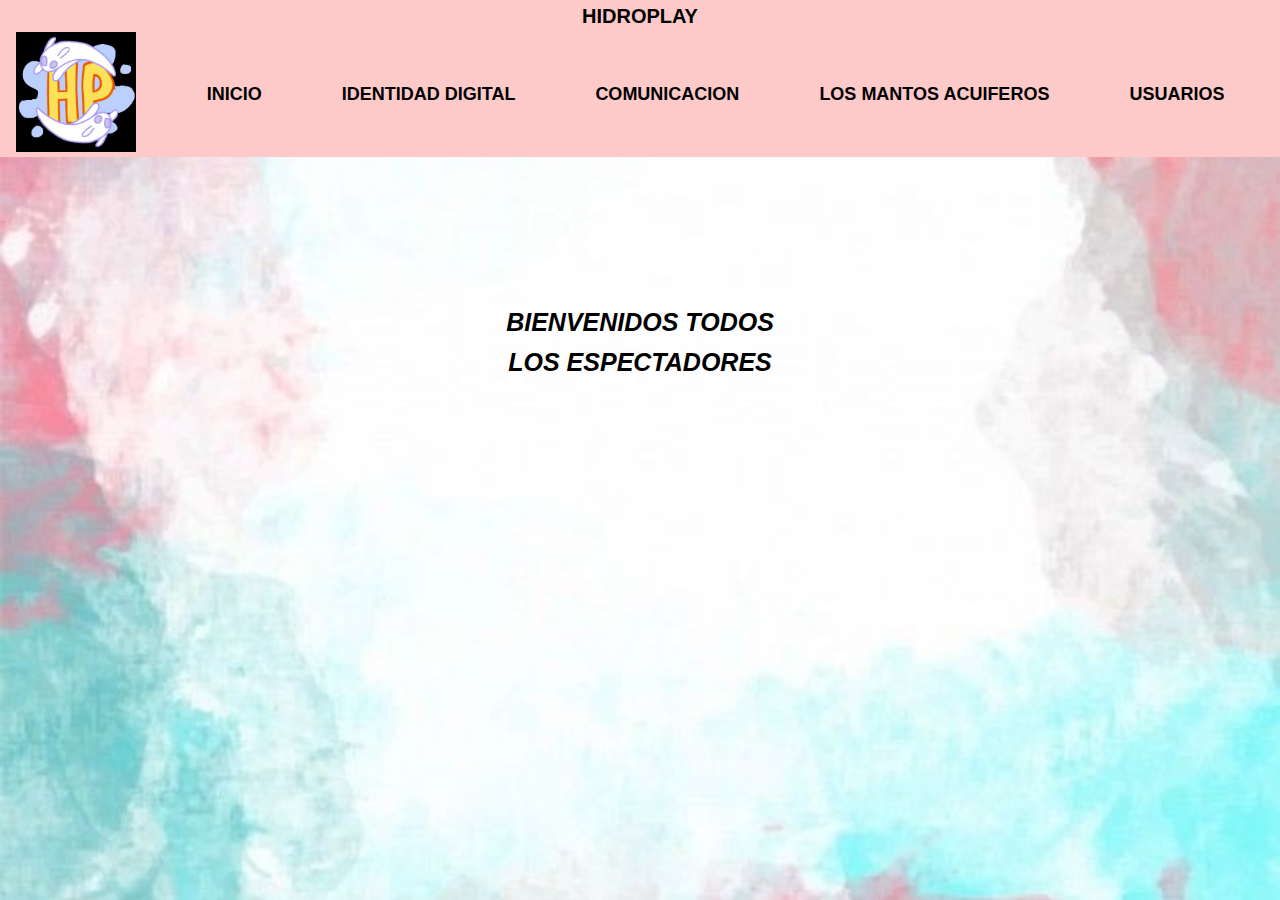
<file: t1.html>
<!DOCTYPE html>
<html lang="es">
    <head>
        <link href="css/style.css" rel="stylesheet">
        <meta charset="UTF-8">
        <meta http-equiv="X-UA-Compatible" content="IE=edge">
        <meta name="viewport" content="width=device-width, initial-scale=1.0">
        <title>EMPREZA</title>
    </head>
    
    <body>
        <h1><center>HIDROPLAY</center></h1>
        <header>
            <!--agregar encabezado-->
            <nav>
            <a href="#" rel="noopener noreferrer">
                <img src="img/logoemprezaaaa.jpg" alt="logoempreza" class="logo">
            </a>
            <ul class="enlaces-menu">
                <li><a href="t1.html" rel="noopener noreferrer">INICIO</a></li>
                <li><a href="t2.html" rel="noopener noreferrer">IDENTIDAD DIGITAL</a></li>
                <li><a href="t3.html" rel="noopener noreferrer">COMUNICACION</a></li>
                <li><a href="t5.html" rel="noopener noreferrer">LOS MANTOS ACUIFEROS</a></li>
                <li><a href="t4.html" rel="noopener noreferrer">USUARIOS</a></li> 
            </ul>
            <button class="ham" type="button">
            <span class="br-1"></span>
            <span class="br-2"></span>
            <span class="br-3"></span>
        </button>
        </nav>
            </header>
            <p class="center1"> <b><em>
            <br>
            <br>
            <br>
           BIENVENIDOS TODOS <br>
            LOS ESPECTADORES <br></b></em>
            <script src="js/app.js"></script>
</body>
</html>
</file>
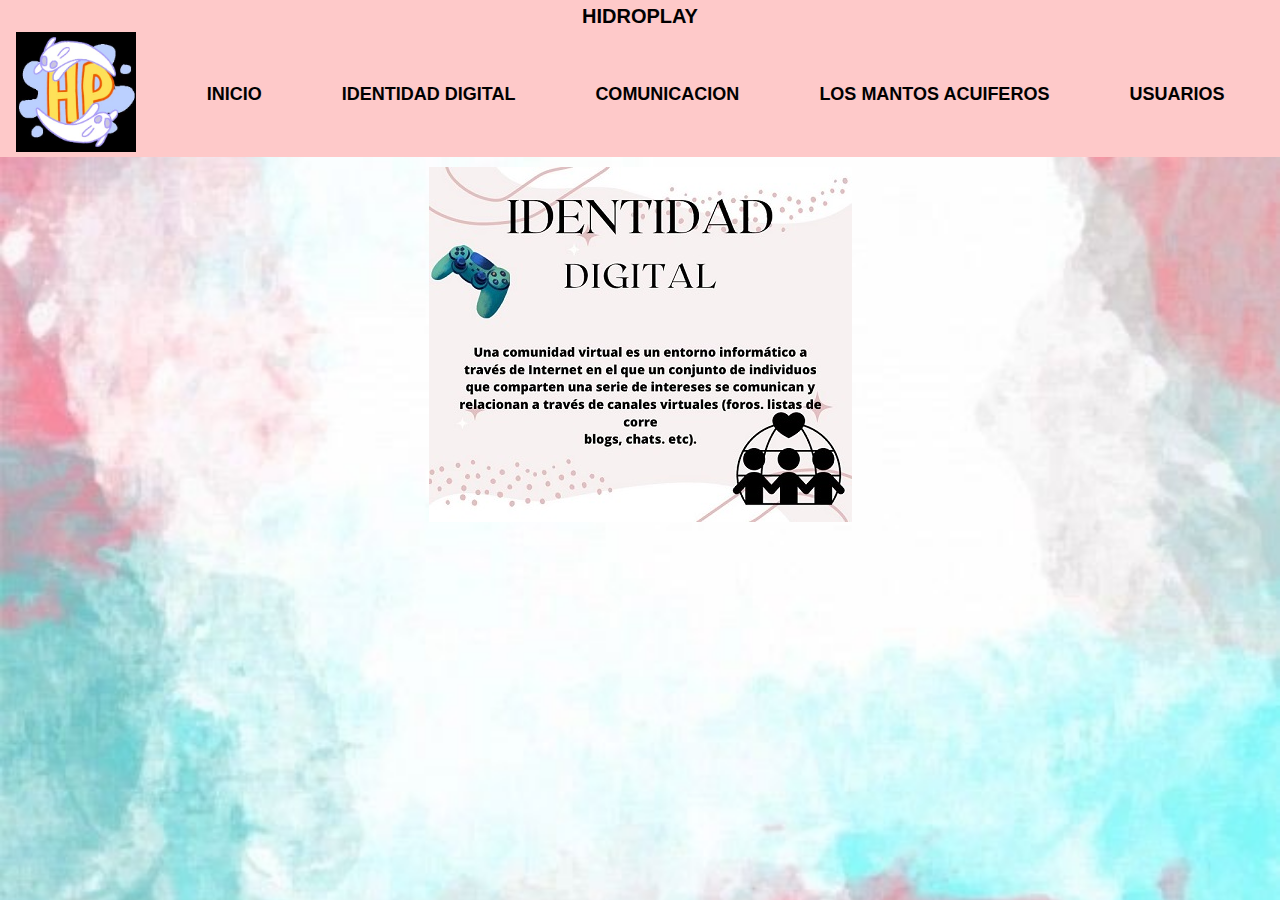
<file: t2.html>
<!DOCTYPE html>
<html lang="es">
    <head>
        <link href="css/style.css" rel="stylesheet">
        <meta charset="UTF-8">
        <meta http-equiv="X-UA-Compatible" content="IE=edge">
        <meta name="viewport" content="width=device-width, initial-scale=1.0">
        <title>EMPREZA</title>
    </head>
    
    <body>
        <h1><center>HIDROPLAY</center></h1>
        <header>
            <!--agregar encabezado-->
            <nav>
            <a href="#" rel="noopener noreferrer">
                <img src="img/logoemprezaaaa.jpg" alt="logoempreza" class="logo">
            </a>
            <ul class="enlaces-menu">
                <li><a href="t1.html" rel="noopener noreferrer">INICIO</a></li>
                <li><a href="t2.html" rel="noopener noreferrer">IDENTIDAD DIGITAL</a></li>
                <li><a href="t3.html" rel="noopener noreferrer">COMUNICACION</a></li>
                <li><a href="t5.html" rel="noopener noreferrer">LOS MANTOS ACUIFEROS</a></li>
                <li><a href="t4.html" rel="noopener noreferrer">USUARIOS</a></li> 
            </ul>
            <button class="ham" type="button">
            <span class="br-1"></span>
            <span class="br-2"></span>
            <span class="br-3"></span>
        </button>
        </nav>
            </header>
            <p class="center2">
            <img src="img/IDENTIDAD3.jpg" alt="info" class="infografia">  

            <script src="js/app.js"></script>
</body>
</html>
</file>
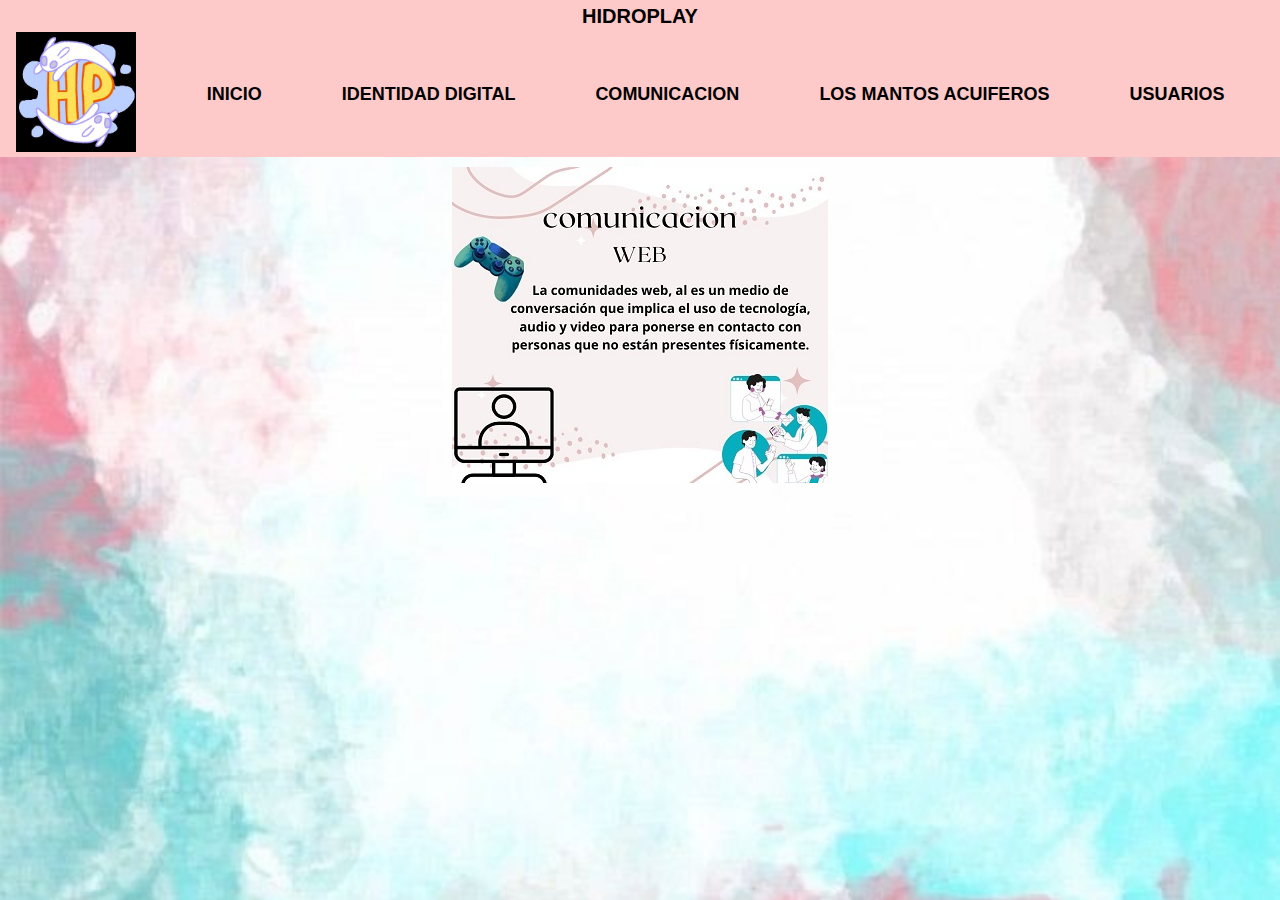
<file: t3.html>
<!DOCTYPE html>
<html lang="es">
    <head>
        <link href="css/style.css" rel="stylesheet">
        <meta charset="UTF-8">
        <meta http-equiv="X-UA-Compatible" content="IE=edge">
        <meta name="viewport" content="width=device-width, initial-scale=1.0">
        <title>EMPREZA</title>
    </head>
    
    <body>
        <h1><center>HIDROPLAY</center></h1>
        <header>
            <!--agregar encabezado-->
            <nav>
            <a href="#" rel="noopener noreferrer">
                <img src="img/logoemprezaaaa.jpg" alt="logoempreza" class="logo">
            </a>
            <ul class="enlaces-menu">
                <li><a href="t1.html" rel="noopener noreferrer">INICIO</a></li>
                <li><a href="t2.html" rel="noopener noreferrer">IDENTIDAD DIGITAL</a></li>
                <li><a href="t3.html" rel="noopener noreferrer">COMUNICACION</a></li>
                <li><a href="t5.html" rel="noopener noreferrer">LOS MANTOS ACUIFEROS</a></li>
                <li><a href="t4.html" rel="noopener noreferrer">USUARIOS</a></li> 
            </ul>
            <button class="ham" type="button">
            <span class="br-1"></span>
            <span class="br-2"></span>
            <span class="br-3"></span>
        </button>
        </nav>
            </header>
            <p class="center3">
           
           <center> <img src="img/juniojunio.jpg" alt="info" class="infografia"> </center>
        
            <script src="js/app.js"></script>
</body>
        
</html>
</file>
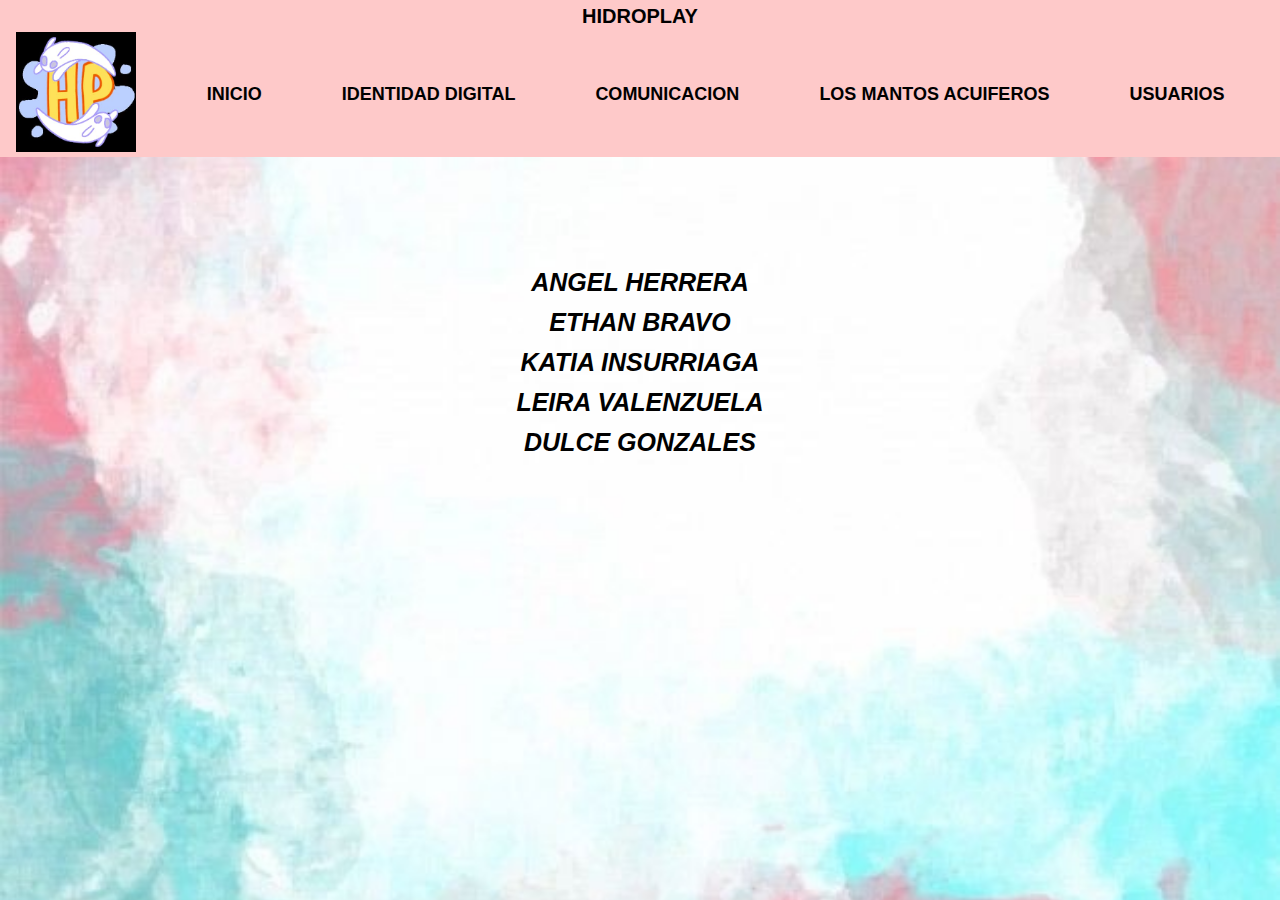
<file: t4.html>
<!DOCTYPE html>
<html lang="es">
    <head>
        <link href="css/style.css" rel="stylesheet">
        <meta charset="UTF-8">
        <meta http-equiv="X-UA-Compatible" content="IE=edge">
        <meta name="viewport" content="width=device-width, initial-scale=1.0">
        <title>EMPREZA</title>
    </head>
    
    <body>
        <h1><center>HIDROPLAY</center></h1>
        <header>
            <!--agregar encabezado-->
            <nav>
            <a href="#" rel="noopener noreferrer">
                <img src="img/logoemprezaaaa.jpg" alt="logoempreza" class="logo">
            </a>
            <ul class="enlaces-menu">
                <li><a href="t1.html" rel="noopener noreferrer">INICIO</a></li>
                <li><a href="t2.html" rel="noopener noreferrer">IDENTIDAD DIGITAL</a></li>
                <li><a href="t3.html" rel="noopener noreferrer">COMUNICACION</a></li>
                <li><a href="t5.html" rel="noopener noreferrer">LOS MANTOS ACUIFEROS</a></li>
                <li><a href="t4.html" rel="noopener noreferrer">USUARIOS</a></li> 
            </ul>
            <button class="ham" type="button">
            <span class="br-1"></span>
            <span class="br-2"></span>
            <span class="br-3"></span>
        </button>
        </nav>
            </header>
            <p class="center4"> 
            <br>
            <br><b><em>
            ANGEL HERRERA<br>
            ETHAN BRAVO<br>
            KATIA INSURRIAGA<br>
            LEIRA VALENZUELA<br>
            DULCE GONZALES<br></em></b>

            <script src="js/app.js"></script>
</body>
</html>
</file>
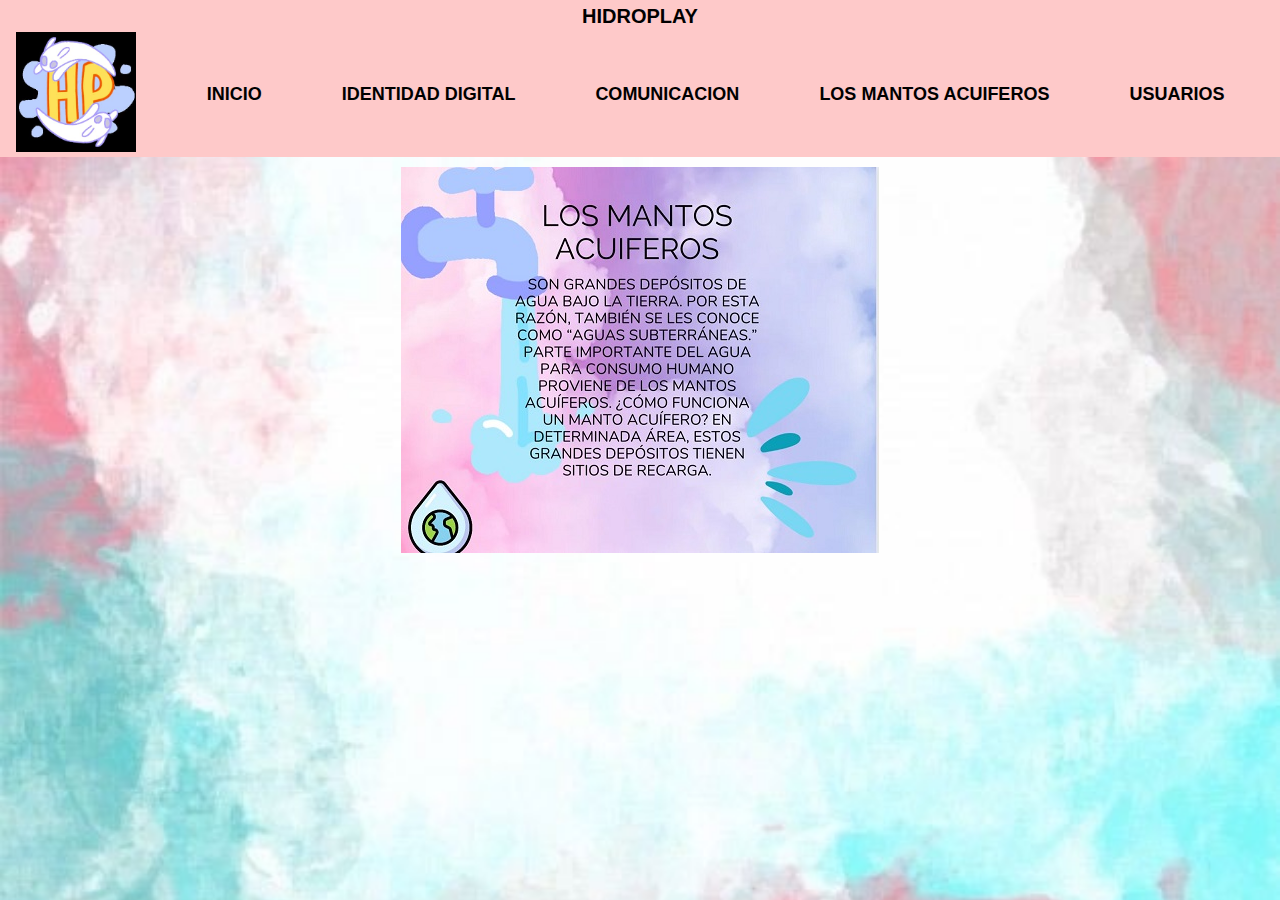
<file: t5.html>
<!DOCTYPE html>
<html lang="es">
    <head>
        <link href="css/style.css" rel="stylesheet">
        <meta charset="UTF-8">
        <meta http-equiv="X-UA-Compatible" content="IE=edge">
        <meta name="viewport" content="width=device-width, initial-scale=1.0">
        <title>EMPREZA</title>
    </head>
    
    <body>
        <h1><center>HIDROPLAY</center></h1>
        <header>
            <!--agregar encabezado-->
            <nav>
            <a href="#" rel="noopener noreferrer">
                <img src="img/logoemprezaaaa.jpg" alt="logoempreza" class="logo">
            </a>
            <ul class="enlaces-menu">
                <li><a href="t1.html" rel="noopener noreferrer">INICIO</a></li>
                <li><a href="t2.html" rel="noopener noreferrer">IDENTIDAD DIGITAL</a></li>
                <li><a href="t3.html" rel="noopener noreferrer">COMUNICACION</a></li>
                <li><a href="t5.html" rel="noopener noreferrer">LOS MANTOS ACUIFEROS</a></li>
                <li><a href="t4.html" rel="noopener noreferrer">USUARIOS</a></li> 
            </ul>
            <button class="ham" type="button">
            <span class="br-1"></span>
            <span class="br-2"></span>
            <span class="br-3"></span>
        </button>
        </nav>
            </header>
            <p class="center5">
                <center><img src="img/MANTOS3.jpg" alt="info" class="infografia"></center>
            <script src="js/app.js"></script>
</body>
</html>
</file>
<file: css/style.css>
html {
    font-size: 62.5%;
    box-sizing:border-box;
    }

    *, *::before, *::after{
        box-sizing: inherit;
}
body{
    padding: 0px;
    margin: 0px;
    line-height: 1.6;
    font-family: sans-serif;
    background: url("../img/fondo12222.jpg") no-repeat center center fixed;
    background-size: cover;
}
h1{
    padding: 0px;
    background-color:#FEC9C9 ;
    margin: 0px;
}
header{
    padding: 0px;
}
.logo{
    width:120px;
}
nav {
    display:flex;
    align-items: center;
    justify-content: space-around;
    min-height: 8vh;
    background-color:#fec9c9; 

}
.ham{
    display:none;
    cursor: pointer;
    margin:0px;
    padding: 0px;
    background-color: transparent;
    border: none;

}
.ham span{
    display: block;
    background-color:#000000 ;
    height: 3px;
    width: 28px;
    margin: 10px auto;
    border-radius: 2px;
}

.enlaces-menu{
    display: flex;
    padding: 0px;
}
.enlaces-menu li{
    padding: 0px 40px;
    list-style-type: none;
    /*agregar transicion */
    transition: 0.7s;

}

.enlaces-menu li a{
    text-decoration: none;
    font-size: 1.8rem;
    color: #000000;
    font-weight: 600;
}

.enlaces-menu li:hover{
    background-color: #ff98a4;
}
.center4{
  text-align: center;
  margin: 30;
  padding: 0;
  flex-direction: column;
  font-size: 250% 
}
.center1{
  text-align: center;
  margin: 30;
  padding: 0;
  font-size: 250% 
}
.center2{
  text-align: center;
  margin: 70;
  padding: 0;
}
.center3{
  text-align: center;
  margin: 70;
  padding: 0;
}
/* dispositivos moviles */
@media (max-width:500px)
 {
    body {
      overflow: hidden;
      background-color: #ff98a400;
    }
    .logo {
      padding-left: 25px;
    }
    .ham {
      display: block;
      position: absolute;
      top: 15px;
      right: 25px;
      /*después de crear .ham:hover*/
      transition: 0.3s 0.1s;
    }
    /*mostrar después de activar transform en br1.activado*/
    .ham:hover {
      transform: rotate(360deg);
    }
    nav {
      flex-direction: column;
      align-items: flex-start;
      padding: 5px 0;
    }
    .enlaces-menu {
      flex-direction: column;
      justify-content: space-around;
      align-items: center;
      background-color: #00000000;
      height: 80vh;
      margin: 0;
      padding: 0;
      width: 100%;
      display: none;
      /*mostrar después de activar menú en JS, para mejorar transición*/
      opacity: 0;
    }
    .enlaces-menu li {
      width: 100%;
      text-align: center;
      padding: 20px;
      background-color: #00000000;
    }
  
  /*mostrar después de activar menú en JS, para mejorar transición, después de cambiar atributo opacity*/
  /*agregar animación con @keyframes*/
  @keyframes muestraMenu {
    from {
      opacity: 0;
    }
    to {
      opacity: 1;
    }
  }
  .enlaces-menu.activado {
    display: flex;
    animation: muestraMenu 350ms ease-in-out both;
  }
  .br-1.activado {
    transform: rotate(-45deg) translate(-10px, 8px);
  }
  .br-2.activado {
    opacity: 0;
  }
  .br-3.activado {
    transform: rotate(45deg) translate(-10px, -8px);
  }
  /* Ajusta la cabecera de nivel 1 (h1) a 2,5 veces del tamaño
 * del texto. */
 .center1{
  text-align: center;
  margin: 30;
  padding: 0;
  font-size: 250% 
}
.center2{
  text-align: center;
  margin: 70;
  padding: 0;

}
.center3{
  text-align: center;
  margin: 70;
  padding: 0;
}
.center4{
  text-align: center;

  margin: 30;
  padding: 30;
  flex-direction: column;
  font-size: 250% 
}
.center3{
  text-align: center;
  margin: 30;
  padding: 0;
  padding-top: 30;
  flex-direction: column;
  font-size: 250% 
  } 
  .center5{
    text-align:center;
    margin: 60px;
    padding: 0px;
    width: 10px;
    height: 15px;
  }

/* dispositivos moviles */
 .center1{
    text-align: center;
    margin: 30;
    padding: 0;
    font-size: 250% 
  }
  .center2{
    text-align: center;
    margin: 70;
    padding: 0;

  }
  .center3{
    text-align: center;
    margin: 60px;
    padding: 0px;
    width: 9px;
    height: 15px;
    

  }
  .center4{
    text-align: center;
    margin: 30;
    padding: 0;
    flex-direction: column;
    font-size: 250% 
  }
  .center5{
    text-align: center;
    margin: 60px;
    padding: 0px;
    width: 9px;
    height: 15px;
  }}
  .logoempreza{
    width:120px;
}
</file>
